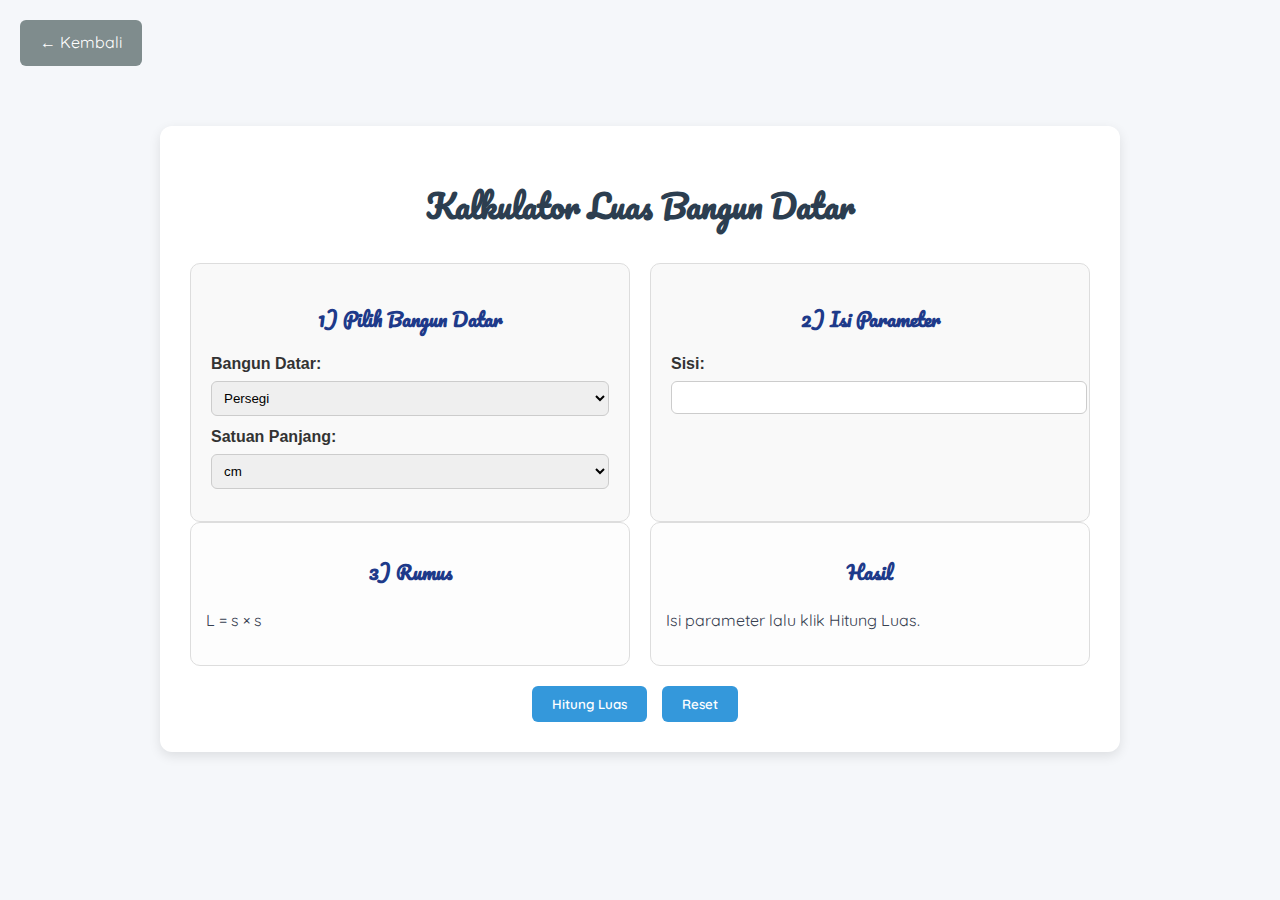
<file: portfolio/project.html>
<!DOCTYPE html>
<html lang="id">
<head>
  <meta charset="UTF-8">
  <meta name="viewport" content="width=device-width, initial-scale=1.0">
  <title>Kalkulator Luas Bangun Datar</title>
  <link rel="stylesheet" href="style.css">
  <style>
    body {
      font-family: Arial, sans-serif;
      margin: 0;
      background: #f5f7fa;
    }

    /* Tombol Kembali */
    .back-btn {
      display: inline-block;
      margin: 20px;
      padding: 10px 20px;
      background: #7f8c8d;
      color: white;
      text-decoration: none;
      border-radius: 6px;
    }
    .back-btn:hover {
      background: #636e72;
    }

    /* Kalkulator */
    .container {
      max-width: 900px;
      margin: 40px auto;
      background: white;
      padding: 30px;
      border-radius: 12px;
      box-shadow: 0 4px 12px rgba(0,0,0,0.1);
    }
    h1 {
      text-align: center;
      margin-bottom: 30px;
      color: #2c3e50;
    }
    .grid {
      display: grid;
      grid-template-columns: 1fr 1fr;
      gap: 20px;
    }
    .box {
      border: 1px solid #ddd;
      padding: 20px;
      border-radius: 10px;
      background: #f9f9f9;
    }
    label {
      font-weight: bold;
      display: block;
      margin-bottom: 8px;
    }
    input, select {
      width: 100%;
      padding: 8px;
      margin-bottom: 12px;
      border: 1px solid #ccc;
      border-radius: 6px;
    }
    .btn {
      background: #3498db;
      color: white;
      padding: 10px 20px;
      border: none;
      border-radius: 6px;
      cursor: pointer;
      margin-right: 10px;
    }
    .btn:hover {
      background: #2980b9;
    }
    .result {
      display: flex;
      justify-content: space-between;
      gap: 20px;
    }
    .result-box {
      flex: 1;
      padding: 15px;
      border: 1px solid #ddd;
      border-radius: 10px;
      background: #fdfdfd;
    }
  </style>
</head>
<body>
  <!-- Tombol kembali -->
  <a href="index.html#project" class="back-btn">← Kembali</a>

  <!-- Kalkulator -->
  <div class="container">
    <h1>Kalkulator Luas Bangun Datar</h1>
    <div class="grid">
      <!-- Pilih Bangun Datar -->
      <div class="box">
        <h3>1) Pilih Bangun Datar</h3>
        <label for="bangun">Bangun Datar:</label>
        <select id="bangun">
          <option value="persegi">Persegi</option>
          <option value="persegiPanjang">Persegi Panjang</option>
          <option value="segitiga">Segitiga</option>
          <option value="lingkaran">Lingkaran</option>
          <option value="trapesium">Trapesium</option>
        </select>
        <label for="satuan">Satuan Panjang:</label>
        <select id="satuan">
          <option value="cm">cm</option>
          <option value="m">m</option>
        </select>
      </div>

      <!-- Isi Parameter -->
      <div class="box">
        <h3>2) Isi Parameter</h3>
        <div id="parameter"></div>
      </div>
    </div>

    <!-- Rumus & Hasil -->
    <div class="result">
      <div class="result-box">
        <h3>3) Rumus</h3>
        <p id="rumus">--</p>
      </div>
      <div class="result-box">
        <h3>Hasil</h3>
        <p id="hasil">Isi parameter lalu klik Hitung Luas.</p>
      </div>
    </div>

    <div style="margin-top:20px; text-align:center;">
      <button class="btn" onclick="hitung()">Hitung Luas</button>
      <button class="btn" onclick="resetForm()">Reset</button>
    </div>
  </div>

  <script>
    const parameterDiv = document.getElementById("parameter");
    const rumusP = document.getElementById("rumus");
    const hasilP = document.getElementById("hasil");
    const bangunSelect = document.getElementById("bangun");

    // Tampilkan input sesuai bangun datar
    bangunSelect.addEventListener("change", tampilkanInput);
    function tampilkanInput() {
      const bangun = bangunSelect.value;
      let html = "";
      if (bangun === "persegi") {
        html = '<label>Sisi:</label><input type="number" id="sisi">';
        rumusP.innerText = "L = s × s";
      } else if (bangun === "persegiPanjang") {
        html = '<label>Panjang:</label><input type="number" id="panjang">' +
               '<label>Lebar:</label><input type="number" id="lebar">';
        rumusP.innerText = "L = p × l";
      } else if (bangun === "segitiga") {
        html = '<label>Alas:</label><input type="number" id="alas">' +
               '<label>Tinggi:</label><input type="number" id="tinggi">';
        rumusP.innerText = "L = ½ × a × t";
      } else if (bangun === "lingkaran") {
        html = '<label>Jari-jari:</label><input type="number" id="jari">';
        rumusP.innerText = "L = π × r²";
      } else if (bangun === "trapesium") {
        html = '<label>Sisi Sejajar 1 (a):</label><input type="number" id="a">' +
               '<label>Sisi Sejajar 2 (b):</label><input type="number" id="b">' +
               '<label>Tinggi (t):</label><input type="number" id="t">';
        rumusP.innerText = "L = ½ × (a + b) × t";
      }
      parameterDiv.innerHTML = html;
    }

    // Hitung luas
    function hitung() {
      const bangun = bangunSelect.value;
      let luas = 0;
      if (bangun === "persegi") {
        let s = +document.getElementById("sisi").value;
        luas = s * s;
      } else if (bangun === "persegiPanjang") {
        let p = +document.getElementById("panjang").value;
        let l = +document.getElementById("lebar").value;
        luas = p * l;
      } else if (bangun === "segitiga") {
        let a = +document.getElementById("alas").value;
        let t = +document.getElementById("tinggi").value;
        luas = 0.5 * a * t;
      } else if (bangun === "lingkaran") {
        let r = +document.getElementById("jari").value;
        luas = Math.PI * r * r;
      } else if (bangun === "trapesium") {
        let a = +document.getElementById("a").value;
        let b = +document.getElementById("b").value;
        let t = +document.getElementById("t").value;
        luas = 0.5 * (a + b) * t;
      }
      hasilP.innerText = "Luas = " + luas + " " + document.getElementById("satuan").value + "²";
    }

    // Reset form
    function resetForm() {
      parameterDiv.innerHTML = "";
      rumusP.innerText = "--";
      hasilP.innerText = "Isi parameter lalu klik Hitung Luas.";
    }

    // Tampilkan default
    tampilkanInput();
  </script>
</body>
</html>
</file>
<file: portfolio/style.css>
/* Import font untuk teks & judul */
@import url('https://fonts.googleapis.com/css2?family=Quicksand:wght@400;600&family=Pacifico&display=swap');

body {
  /* Background gradasi biru pastel */
  background: linear-gradient(135deg, #CEF4F8, #AEE4F8);
  font-family: 'Quicksand', sans-serif;
  color: #333;
  min-height: 100vh;
  margin: 0;
  padding: 0;
}

/* Semua section seragam */
section {
  min-height: 100vh;           /* tinggi layar penuh */
  padding: 80px 20px;          /* jarak atas bawah */
  display: flex;
  flex-direction: column;
  justify-content: center;
  background: transparent;     /* biar ikut gradasi body */
}

/* Judul lebih menonjol */
h1, h2, h3 {
  font-family: 'Pacifico', cursive;
  color: #1E3A8A;
  margin-bottom: 20px;
  text-align: center;
}

/* Teks biasa */
p, li, span, a {
  font-family: 'Quicksand', sans-serif;
  font-size: 1rem;
  color: #374151;
  line-height: 1.6;
}

/* Tombol */
button {
  background-color: #38BDF8;
  color: white;
  padding: 10px 18px;
  border-radius: 10px;
  font-family: 'Quicksand', sans-serif;
  font-weight: 600;
  transition: 0.3s ease;
}

button:hover {
  background-color: #0EA5E9;
}

/* Khusus About */
#about h2 {
  font-size: 2.5rem;
  color: #1E3A8A;
  text-align: left;
}

#about p {
  font-size: 1.2rem;
  color: #1E40AF;
  line-height: 1.8;
}

#about img {
  width: 280px;
  height: 280px;
  border-radius: 20px;
  object-fit: cover;
  border: 5px solid #38BDF8;
  box-shadow: 0 6px 15px rgba(0, 0, 0, 0.15);
}
</file>
